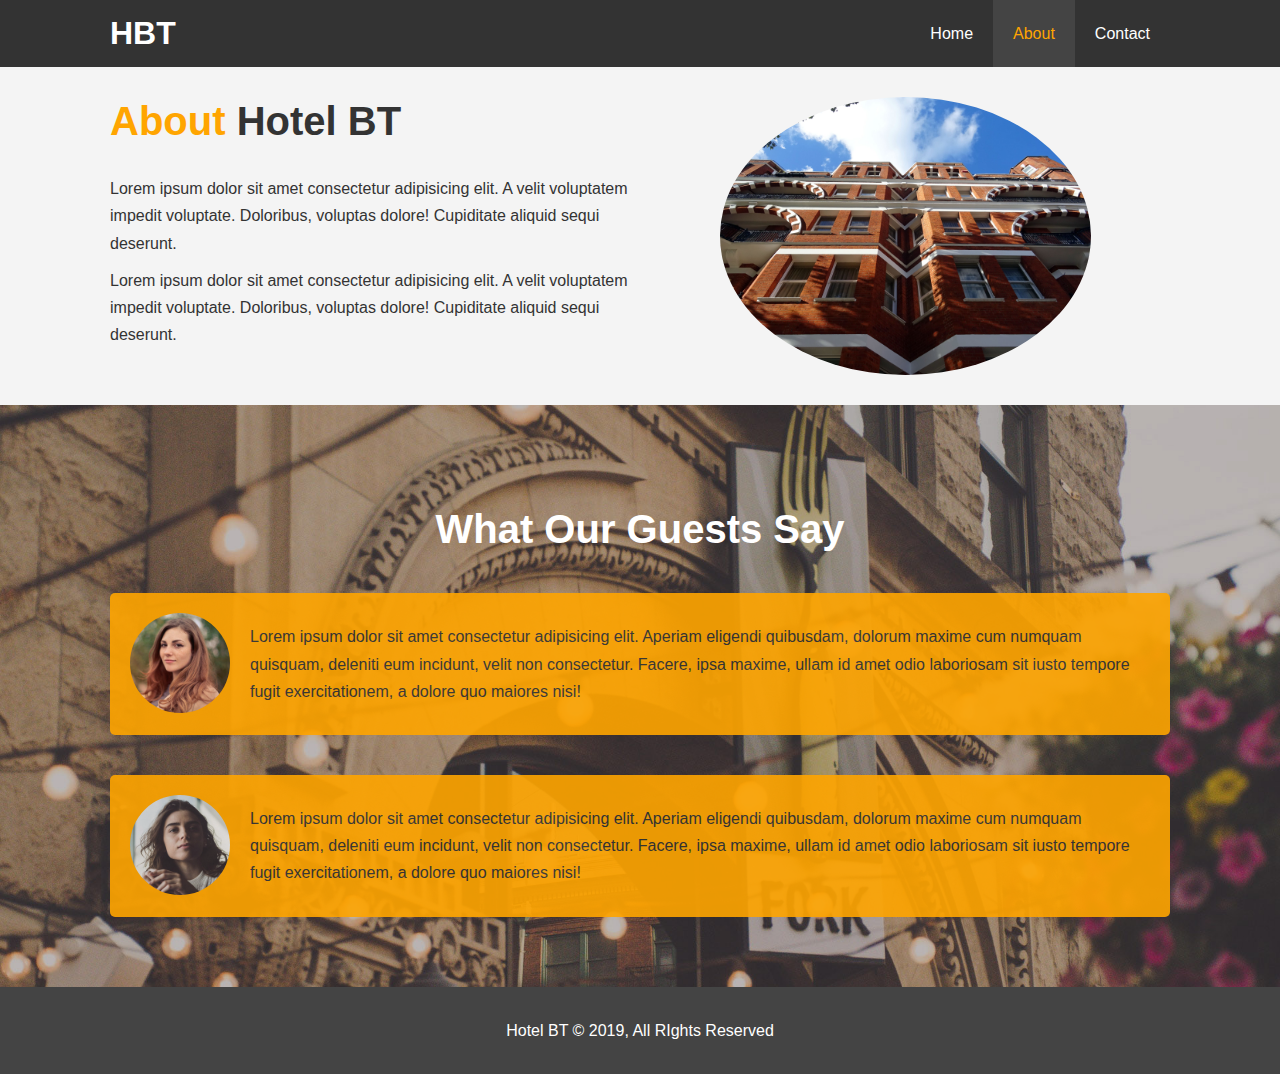
<file: html/about.html>
<!DOCTYPE html>
<html lang="en">
<head>
    <meta charset="UTF-8">
    <meta name="viewport" content="width=device-width, initial-scale=1.0">
    <meta name="description" content="Hotel website">
    <meta name="keywords" content="hotel,new hotel">
    <link rel="stylesheet" href="../cssFiles/styles.css">
    <link rel="stylesheet" href="../cssFiles/mobile.css" media="screen and (max-width: 768px)">
    <title>About</title>
</head>
<body>
    <header>
        <nav id="navbar">
            <div class="container">
                <h1 class="logo"> <a href="index.html"> HBT </a> </h1>
                <ul>
                    <li> <a href="index.html"> Home </a></li>
                    <li> <a class="current" href="about.html"> About </a></li>
                    <li> <a href="contact.html"> Contact </a></li>
                </ul>
            </div>
        </nav>   
    </header>

    <section id="about" class="bg-light py-3">
        <div class="container">
            <div class="about-content">
                <h1 class="l-heading"> <span class="text-primary"> About </span> Hotel BT </h1>
                <p> Lorem ipsum dolor sit amet consectetur adipisicing elit. A velit voluptatem impedit voluptate. Doloribus, voluptas dolore! Cupiditate aliquid sequi deserunt. </p>
                <p> Lorem ipsum dolor sit amet consectetur adipisicing elit. A velit voluptatem impedit voluptate. Doloribus, voluptas dolore! Cupiditate aliquid sequi deserunt. </p>
            </div>
            <div class="about-image">
                <img src="../images/photo-2.jpg" alt="">
            </div>
        </div>
    </section>

    <div class="clr"></div>

    <section id="testimonials" class="py-3">
        <div class="container">
            <h1 class="l-heading"> What Our Guests Say </h1>
            <div class="testimonial bg-primary">
                <img src="../images/person-1.jpg" alt="">
                <p>Lorem ipsum dolor sit amet consectetur adipisicing elit. Aperiam eligendi quibusdam, dolorum maxime cum numquam quisquam, deleniti eum incidunt, velit non consectetur. Facere, ipsa maxime, ullam id amet odio laboriosam sit iusto tempore fugit exercitationem, a dolore quo maiores nisi!</p>
            </div>
            <div class="testimonial bg-primary">
                <img src="../images/person-2.jpg" alt="">
                <p>Lorem ipsum dolor sit amet consectetur adipisicing elit. Aperiam eligendi quibusdam, dolorum maxime cum numquam quisquam, deleniti eum incidunt, velit non consectetur. Facere, ipsa maxime, ullam id amet odio laboriosam sit iusto tempore fugit exercitationem, a dolore quo maiores nisi!</p>
            </div>
        </div>
    </section>

    <footer id="main-footer">
        <p>Hotel BT © 2019, All RIghts Reserved</p>
    </footer>
</body>
</html>
</file>
<file: cssFiles/styles.css>
*{
    box-sizing: border-box;
    margin: 0;
    padding: 0;
}

body, html {
    font-family: 'Segoe UI', Tahoma, Geneva, Verdana, sans-serif;
    line-height: 1.7em;
}

a{
    color: #333;
    text-decoration: none;
}

h1, h2, h3{
    padding-bottom: 20px;
}

.l-heading{
    font-size: 40px;
    line-height: 1.2;
}

p{
    margin: 10px 0;
}

.text-primary{
    color: orange;
}

.lead{
    font-size: 20px;
}

.container{
    margin: auto;
    max-width: 1100px;
    overflow: auto;
    padding: 0 20px
}

.py-1{padding: 10px 0px;}
.py-2{padding: 20px 0px;}
.py-3{padding: 30px 0px;}

#navbar{
    background-color: #333;
    overflow: auto;
    color: #fff;
}

#navbar a{
    color: #fff;
}

#navbar .logo{
    float: left;
    padding-top: 20px;
}

#navbar ul{
    float: right;
    list-style: none;
}

#navbar ul li{
    float: left;
}

#navbar ul li a{
    display: block;
    padding: 20px;
    text-align: center;
}

#navbar ul li a:hover, 
#navbar ul li a.current {
    background-color: #444;
    color: orange;
}

#showcase{
    background: url("../images/showcase.jpg") no-repeat center center/cover;
    height: 600px;
}

#showcase .showcase-content{
    text-align: center;
    color: #fff;
    padding-top: 170px;
}

#showcase .showcase-content h1{
    font-size: 60px;
    line-height: 1.2em;
}

#showcase .showcase-content p{
    font-size: 20px;
    line-height: 1.7em;
}

.btn{
    display: inline-block;
    font-size: 18px;
    color: #fff;
    background-color: #333;
    padding: 13px 20px;
    border: none;
    cursor: pointer;
}

.btn:hover{
    color: #333;
    background-color: orange;
}

.btn-light{
    background: #f4f4f4;
    color: #333;
}

.bg-dark{
    background: #333;
    color: #fff;
}

.bg-light{
    background: #f4f4f4;
    color: #333;
}

.bg-primary{
    background: orange;
    color: #333;
}

#home-info{
    height: 450px;
}

#home-info .info-img{
    background: url("../images/photo-1.jpg") no-repeat;
    float: left;
    width: 50%;
    min-height: 100%;
}

#home-info .info-content{
    float: right;
    width: 50%;
    height: 100%;
    text-align: center;
    padding: 50px 30px;
    overflow: hidden;
}

#home-info .info-content p{
    padding-bottom: 30px;
}

.box{
    float: left;
    width: 33%;
    text-align: center;
    padding: 50px
}

.clr{
    clear: both;
}

footer{
    background: #444;
    color: #fff;
    text-align: center;
    padding: 20px;
}

#about .about-content{
    float: left;
    width: 50%;
    min-height: 100%;
}

#about .about-image{
    float: right;
    width: 50%;
    min-height: 100%;
}

#about .about-image img{
    display: block;
    margin: auto;
    width: 70%;
    border-radius: 50%;
}


#testimonials{
    background: url("../images/test-bg.jpg") no-repeat center center/cover;;
    height: 100%;
    padding-top: 100px;
}

#testimonials .testimonial{
    padding: 20px;
    border-radius: 5px;
    margin-bottom: 40px;
    opacity: 0.9;
}

#testimonials h1{
    color: #fff;
    text-align: center;
    padding-bottom: 40px;
}

#testimonials .testimonial img{
    width: 100px;
    float: left;
    margin-right: 20px;
    border-radius: 50%;
}

#contact{
    padding-top: 30px;
}

#contact label{
    display: block;
}

#contact input{
    padding: 10px;
    width: 100%;
    margin-bottom: 20px;
    border: 1px #ddd solid;
}

#contact textarea{
    margin-bottom: 20px;
    width: 100%;
    border: 1px #ddd solid;
}



#features i{
    padding-bottom: 10px;
}

#sumbit{
    margin-bottom: 30px;
}
</file>
<file: cssFiles/mobile.css>
#navbar .logo{
    float: none;
    padding-top: 20px;
    text-align: center;
}

#navbar ul{
    float: none;
    list-style: none;
}

#navbar ul li{
    float: none;
}

#navbar ul li a{
    display: block;
    padding: 5px;
    text-align: center;
}

#showcase{
    height: 100%;
}

#showcase .showcase-content{
    padding-top: 70px;
    padding-bottom: 30px;
}

#home-info .info-img{
    display: none;
}

#home-info .info-content{
    float: none;
    width: 100%;
}

.box{
    float: none;
    width: 100%;
}

#about .about-content{
    float: none;
    width: 100%
}

#about .about-image{
    float: none;
    width: 100%;
}

.l-heading{
    text-align: center;
}

#about .about-image img{
    margin-top: 30px;
}

#features .box{
    border-bottom: #444 dotted 1px;
}
</file>
